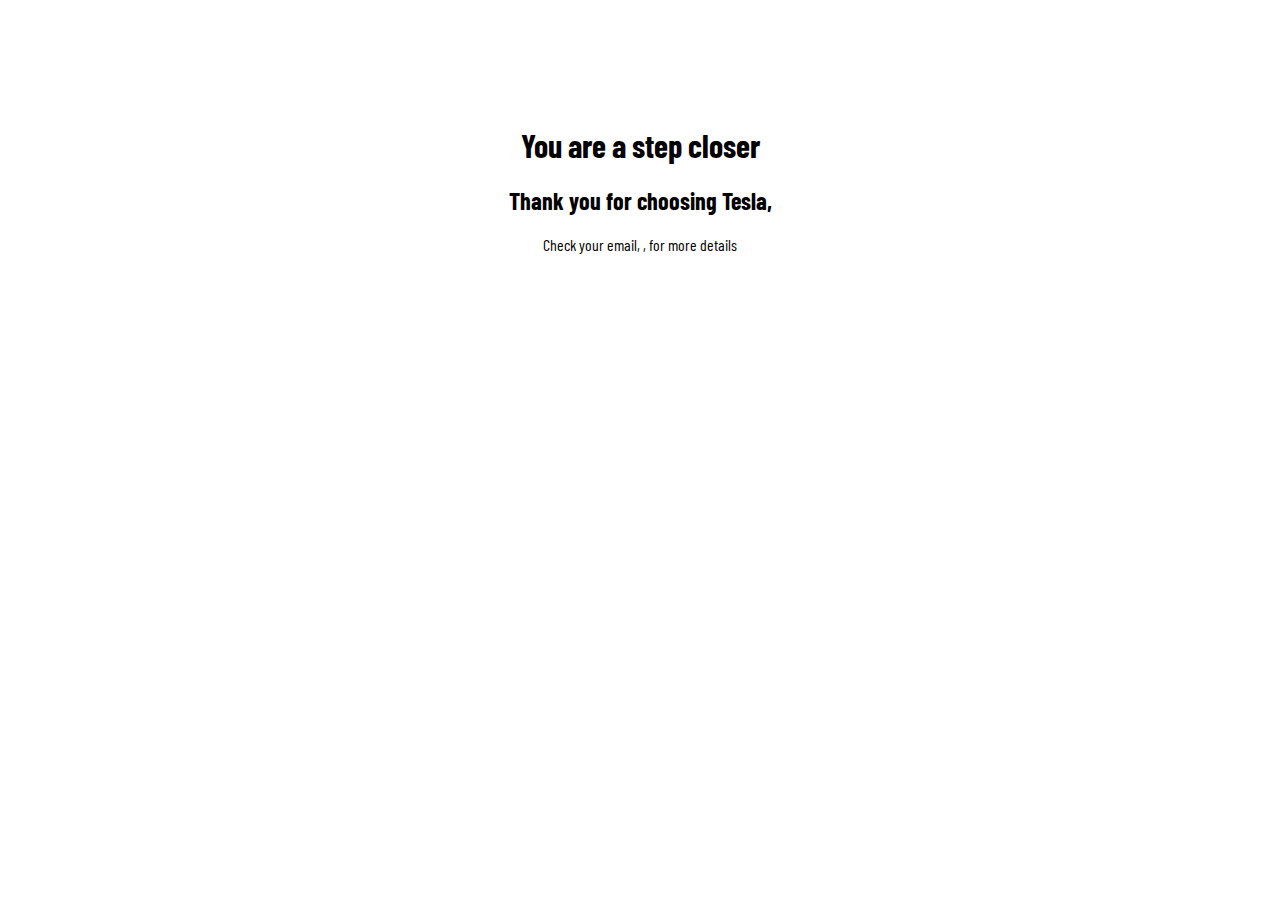
<file: thanku.html>
<!DOCTYPE html>
<html lang="en">
<head>
    <meta charset="UTF-8">
    <meta http-equiv="X-UA-Compatible" content="IE=edge">
    <meta name="viewport" content="width=device-width, initial-scale=1.0">
    <title>Document</title>
    <script src="js/script.js" defer></script>
    <style>
        @import url('https://fonts.googleapis.com/css2?family=Barlow+Condensed&display=swap');

        body {
            text-align: center;
            font-family: 'Barlow Condensed';
        }

        h1 {
            margin-top: 10%;
        }
    </style>
</head>
<body>
    <h1>You are a step closer</h1>
    <h2>Thank you for choosing Tesla, <span data-name></span></h2>
    <p>Check your email, <span data-email></span>, for more details</p>
</body>
</html>
</file>
